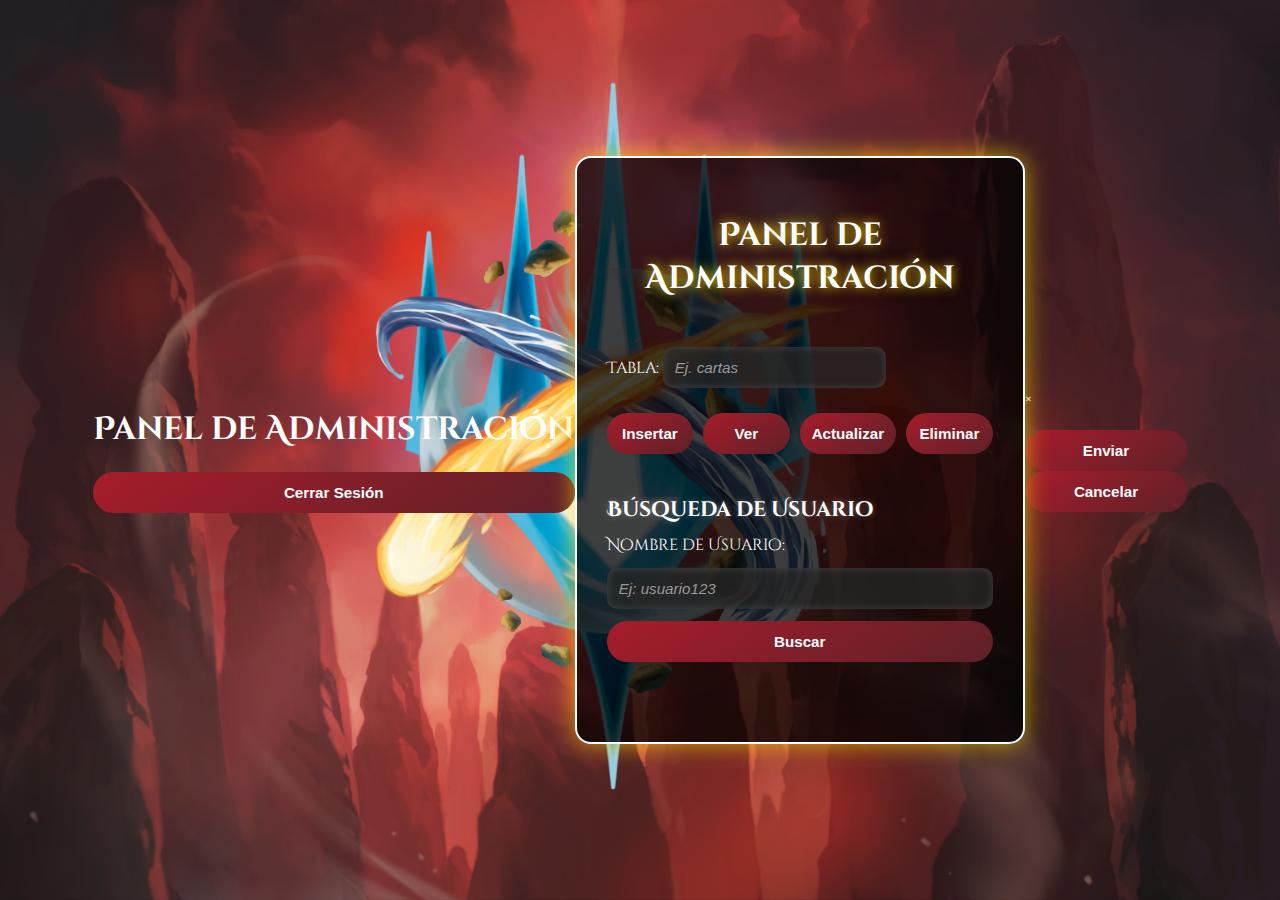
<file: admin.html>
<!DOCTYPE html>
<html lang="es">
<head>
    <meta charset="UTF-8">
    <meta name="viewport" content="width=device-width, initial-scale=1.0">
    <title>Panel de Administración</title>
    <link rel="stylesheet" href="proyectodb-master/css/admin.css">
</head>
<body>
    <header class="app-header">
        <h1>Panel de Administración</h1>
        <button id="logoutBtn" class="logout-btn">
            <i class="fas fa-sign-out-alt"></i> Cerrar Sesión
        </button>
    </header>

    <div class="admin-container">
        <form class="admin-form">
            <h1 class="admin-title">Panel de Administración</h1>
            
            <!-- Sección para ingresar el nombre de la tabla -->
            <div class="input-group">
                <label for="tabla">Tabla:</label>
                <input type="text" id="tabla" placeholder="Ej. cartas" />
            </div>
            
            <!-- Botones de operación sobre los registros -->
            <div class="button-group">
                <button id="insertBtn">Insertar</button>
                <button id="viewBtn">Ver</button>
                <button id="updateBtn">Actualizar</button>
                <button id="deleteBtn">Eliminar</button>
            </div>

            <!-- Sección de búsqueda de usuario -->
            <div class="section">
                <h2>Búsqueda de Usuario</h2>
                <div class="form-group">
                    <label for="searchUser">Nombre de Usuario:</label>
                    <input type="text" id="searchUser" placeholder="Ej: usuario123">
                    <button type="button" id="searchButton">Buscar</button>
                </div>
            </div>

            <!-- Contenedor de mensajes -->
            <div id="message-container"></div>
        </form>
    </div>

    <!-- Modal para operaciones dinámicas (Insertar, Actualizar) -->
    <div id="magicModal" class="modal">
        <div class="modal-content">
            <span class="close-modal">&times;</span>
            <h2 id="modalTitle"></h2>
            <form id="dynamicForm">
                <!-- Formulario dinámico se insertará aquí -->
            </form>
            <button id="submitFormBtn">Enviar</button>
            <button id="cancelFormBtn">Cancelar</button>
        </div>
    </div>

    <script src="proyectodb-master/js/admin.js"></script>
</body>
</html>
</file>
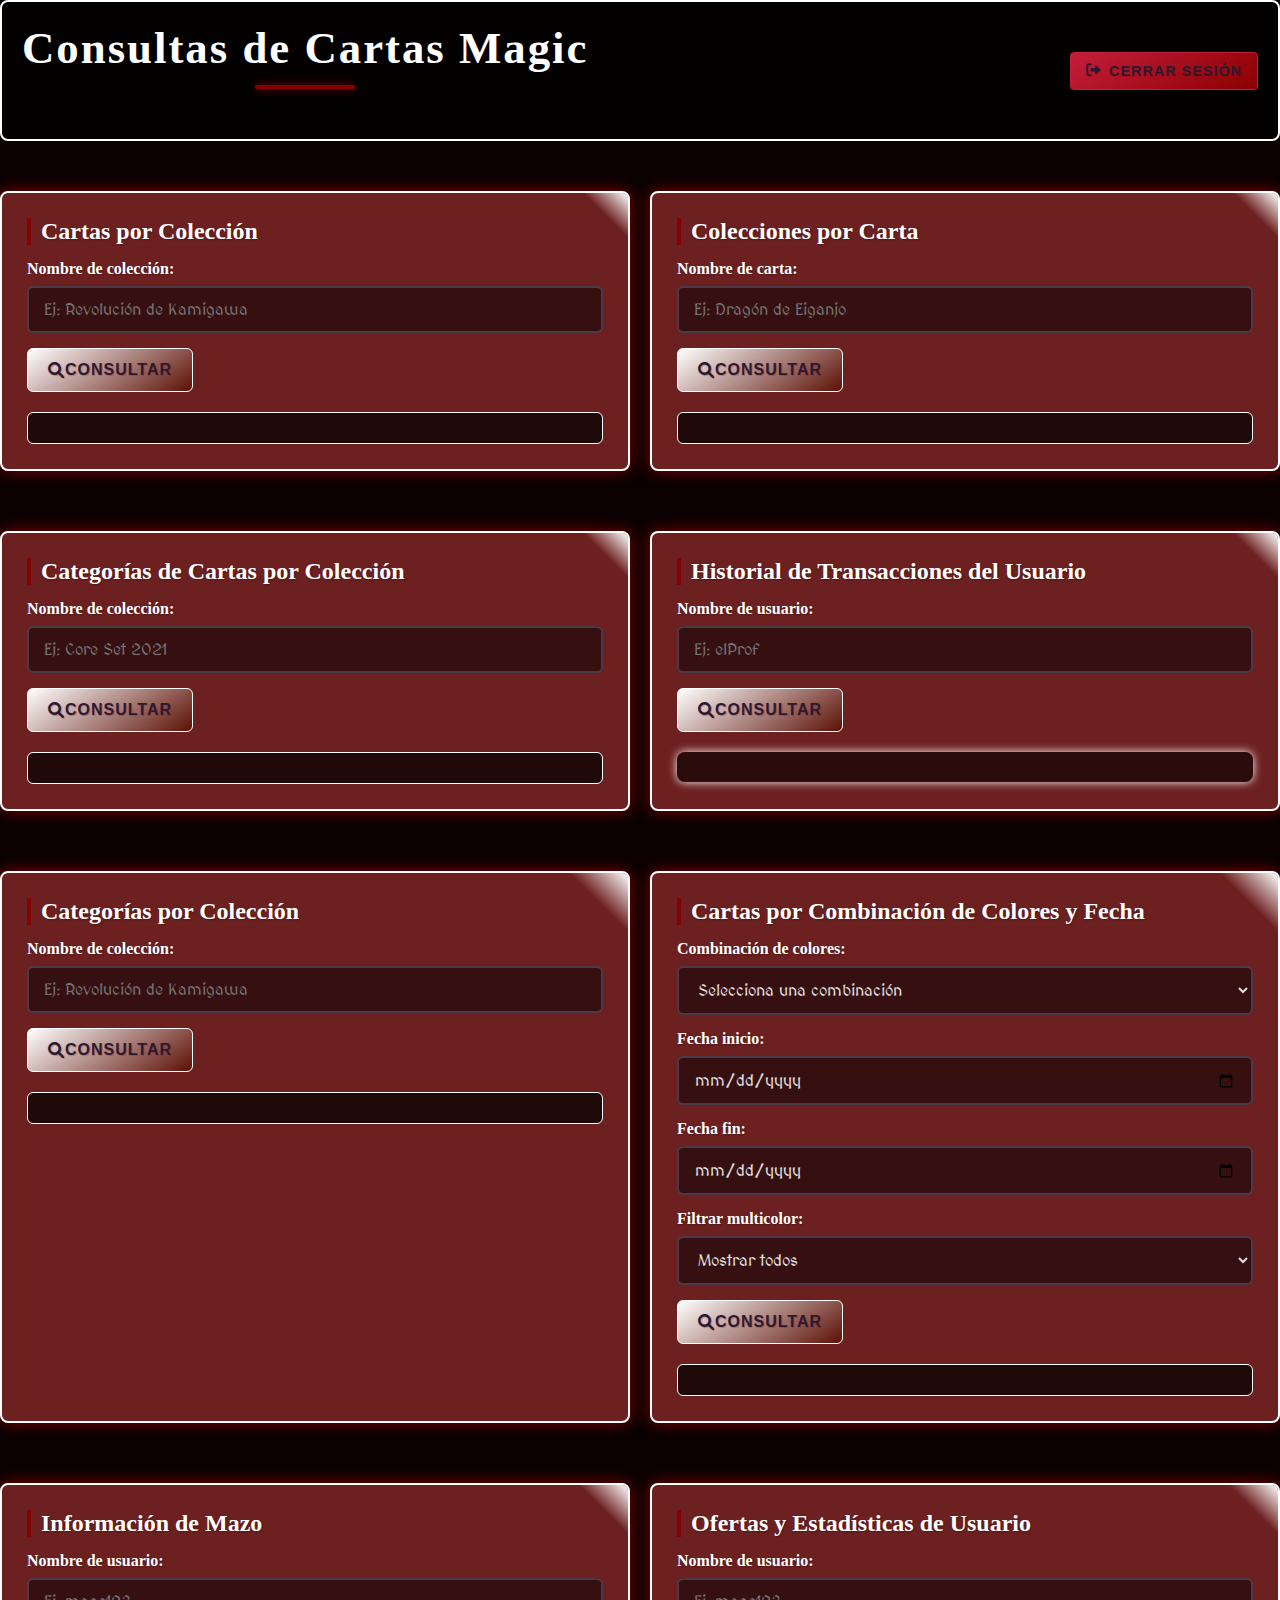
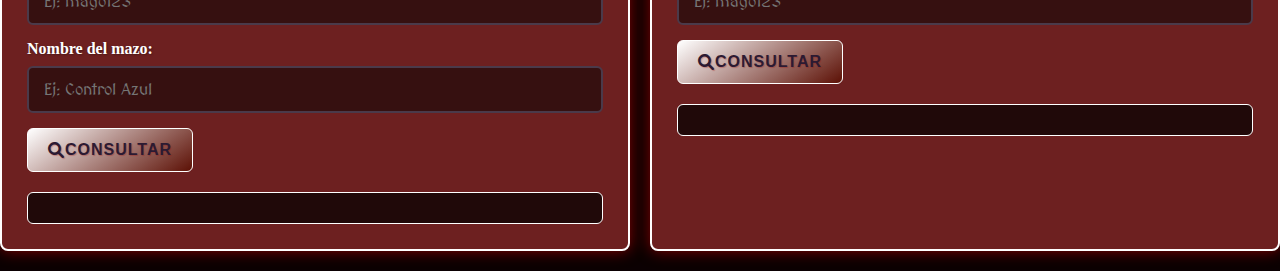
<file: consultas.html>
<!DOCTYPE html>
<html lang="es">
<head>
  <meta charset="UTF-8" />
  <meta name="viewport" content="width=device-width, initial-scale=1.0"/>
  <title>ADMIN</title>
  <link rel="stylesheet" href="proyectodb-master/css/consultas.css" />
  <link rel="stylesheet" href="https://fonts.googleapis.com/css2?family=MedievalSharp&display=swap">
  <link rel="stylesheet" href="https://cdnjs.cloudflare.com/ajax/libs/font-awesome/6.0.0/css/all.min.css" />
</head>
<body>
  <header class="app-header">
    <h1>Consultas de Cartas Magic</h1>
    <button id="logoutBtn" class="logout-btn">
      <i class="fas fa-sign-out-alt"></i> Cerrar Sesión
    </button>
  </header>

  <div class="query-container">
    <section>
      <h2>Cartas por Colección</h2>
      <div class="input-group">
        <label for="coleccionNombre">Nombre de colección:</label>
        <input type="text" id="coleccionNombre" placeholder="Ej: Revolución de Kamigawa" />
      </div>
      <button onclick="consultarCartasPorColeccion()">
        <i class="fas fa-search"></i> Consultar
      </button>
      <pre id="cartasResultado"></pre>
    </section>

    <section>
      <h2>Colecciones por Carta</h2>
      <div class="input-group">
        <label for="cartaNombre">Nombre de carta:</label>
        <input type="text" id="cartaNombre" placeholder="Ej: Dragón de Eiganjo" />
      </div>
      <button onclick="consultarColeccionesPorCarta()">
        <i class="fas fa-search"></i> Consultar
      </button>
      <pre id="coleccionesResultado"></pre>
    </section>
    <section>
      <h2>Categorías de Cartas por Colección</h2>
      <div class="input-group">
        <label for="coleccionNombreCategorias">Nombre de colección:</label>
        <input type="text" id="coleccionNombreCategorias" placeholder="Ej: Core Set 2021" />
      </div>
      <button onclick="consultarCategoriasCartas()">
        <i class="fas fa-search"></i> Consultar
      </button>
      <pre id="categoriasCartasResultado"></pre>
    </section>
    <section>
      <h2>Historial de Transacciones del Usuario</h2>
      <div class="input-group">
        <label for="usernameHistorial">Nombre de usuario:</label>
        <input type="text" id="usernameHistorial" placeholder="Ej: elProf" />
      </div>
      <button onclick="consultarHistorialUsuario()">
        <i class="fas fa-search"></i> Consultar
      </button>
      <div id="historialResultado" class="resultado-tabla"></div>
    </section>
    <section>
      <h2>Categorías por Colección</h2>
      <div class="input-group">
        <label for="coleccionNombreCat">Nombre de colección:</label>
        <input type="text" id="coleccionNombreCat" placeholder="Ej: Revolución de Kamigawa" />
      </div>
      <button onclick="consultarCategorias()">
        <i class="fas fa-search"></i> Consultar
      </button>
      <pre id="categoriasResultado"></pre>
    </section>

    <section>
      <h2>Cartas por Combinación de Colores y Fecha</h2>
      <div class="input-group">
        <label for="colorCombinacion">Combinación de colores:</label>
        <select id="colorCombinacion">
          <option value="">Selecciona una combinación</option>
          <option value="blanco">Mono Blanco (Monocolor)</option>
          <option value="azul">Mono Azul (Monocolor)</option>
          <option value="negro">Mono Negro (Monocolor)</option>
          <option value="rojo">Mono Rojo (Monocolor)</option>
          <option value="verde">Mono Verde (Monocolor)</option>
          <option value="blanco/azul">Azorius (Blanco/Azul)</option>
          <option value="azul/negro">Dimir (Azul/Negro)</option>
          <option value="negro/rojo">Rakdos (Negro/Rojo)</option>
          <option value="rojo/verde">Gruul (Rojo/Verde)</option>
          <option value="verde/blanco">Selesnya (Verde/Blanco)</option>
          <option value="blanco/negro">Orzhov (Blanco/Negro)</option>
          <option value="azul/rojo">Izzet (Azul/Rojo)</option>
          <option value="negro/verde">Golgari (Negro/Verde)</option>
          <option value="rojo/blanco">Boros (Rojo/Blanco)</option>
          <option value="verde/azul">Simic (Verde/Azul)</option>
          <option value="blanco/azul/negro">Esper (Blanco/Azul/Negro)</option>
          <option value="azul/negro/rojo">Grixis (Azul/Negro/Rojo)</option>
          <option value="negro/rojo/verde">Jund (Negro/Rojo/Verde)</option>
          <option value="rojo/verde/blanco">Naya (Rojo/Verde/Blanco)</option>
          <option value="verde/blanco/azul">Bant (Verde/Blanco/Azul)</option>
          <option value="blanco/negro/rojo">Mardu (Blanco/Negro/Rojo)</option>
          <option value="azul/rojo/verde">Temur (Azul/Rojo/Verde)</option>
          <option value="negro/verde/blanco">Abzan (Negro/Verde/Blanco)</option>
          <option value="rojo/blanco/azul">Jeskai (Rojo/Blanco/Azul)</option>
          <option value="verde/azul/negro">Sultai (Verde/Azul/Negro)</option>
          <option value="blanco/azul/negro/rojo">Yore-Tiller (Blanco/Azul/Negro/Rojo)</option>
          <option value="azul/negro/rojo/verde">Glint-Eye (Azul/Negro/Rojo/Verde)</option>
          <option value="negro/rojo/verde/blanco">Dune-Brood (Negro/Rojo/Verde/Blanco)</option>
          <option value="rojo/verde/blanco/azul">Ink-Treader (Rojo/Verde/Blanco/Azul)</option>
          <option value="verde/blanco/azul/negro">Witch-Maw (Verde/Blanco/Azul/Negro)</option>
          <option value="blanco/azul/negro/rojo/verde">Arcano (5 colores)</option>
        </select>
      </div>
      <div class="input-group">
        <label for="fechaInicioCombinacion">Fecha inicio:</label>
        <input type="date" id="fechaInicioCombinacion" />
      </div>
      <div class="input-group">
        <label for="fechaFinCombinacion">Fecha fin:</label>
        <input type="date" id="fechaFinCombinacion" />
      </div>
      <div class="input-group">
        <label for="multicolorCombinacion">Filtrar multicolor:</label>
        <select id="multicolorCombinacion">
          <option value="all">Mostrar todos</option>
          <option value="true">Solo multicolor</option>
          <option value="false">Excluir multicolor</option>
        </select>
      </div>
      <button onclick="consultarPorCombinacionColorYFecha()">
        <i class="fas fa-search"></i> Consultar
      </button>
      <pre id="combinacionColorResultado"></pre>
    </section>

    <section>
      <h2>Información de Mazo</h2>
      <div class="input-group">
        <label for="username">Nombre de usuario:</label>
        <input type="text" id="username" placeholder="Ej: mago123" />
      </div>
      <div class="input-group">
        <label for="mazoNombre">Nombre del mazo:</label>
        <input type="text" id="mazoNombre" placeholder="Ej: Control Azul" />
      </div>
      <button onclick="consultarMazoInfo()">
        <i class="fas fa-search"></i> Consultar
      </button>
      <pre id="mazoResultado"></pre>
    </section>
  
    <section>
      <h2>Ofertas y Estadísticas de Usuario</h2>
      <div class="input-group">
        <label for="usernameOfertas">Nombre de usuario:</label>
        <input type="text" id="usernameOfertas" placeholder="Ej: mago123" />
      </div>
      <button onclick="consultarOfertasUsuario()">
        <i class="fas fa-search"></i> Consultar
      </button>
      <pre id="ofertasResultado"></pre>
    </section>
  </div>

  <script src="./proyectodb-master/js/consultas.js"></script>
</body>
</html>
</file>
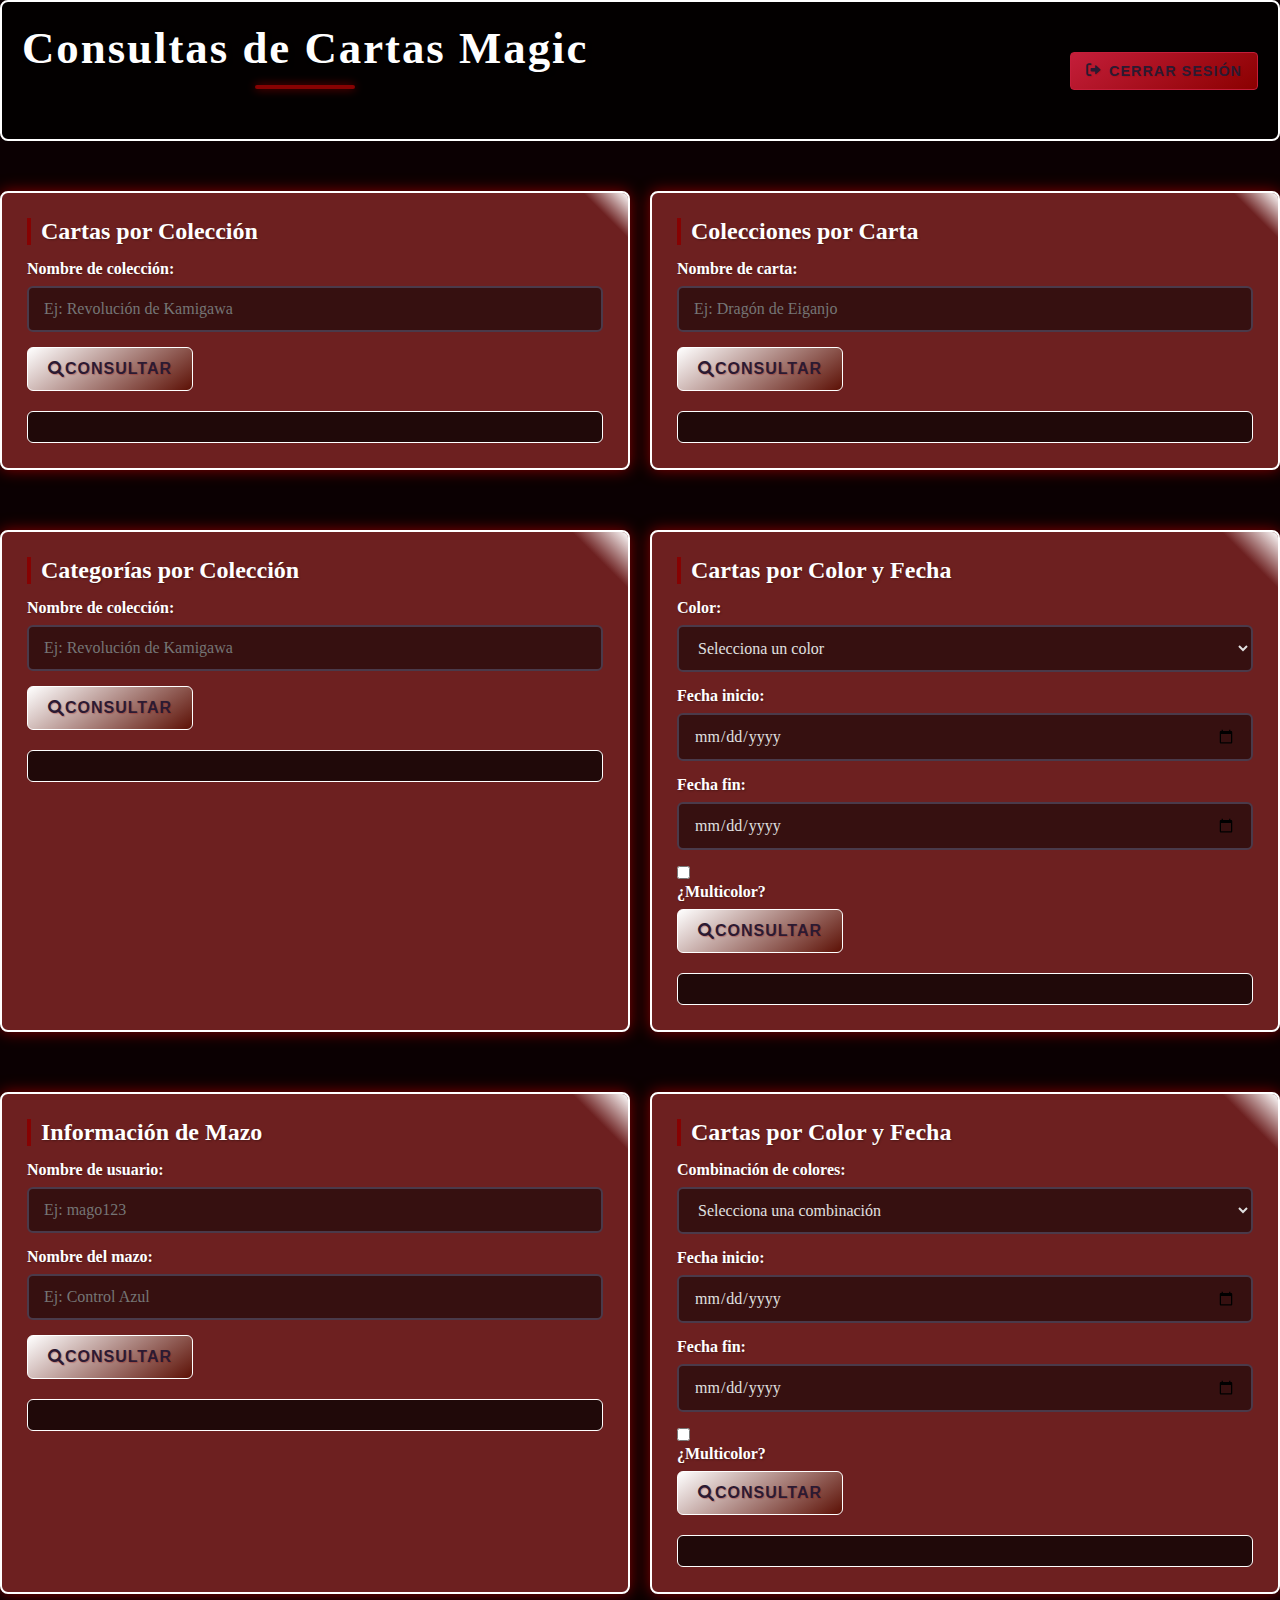
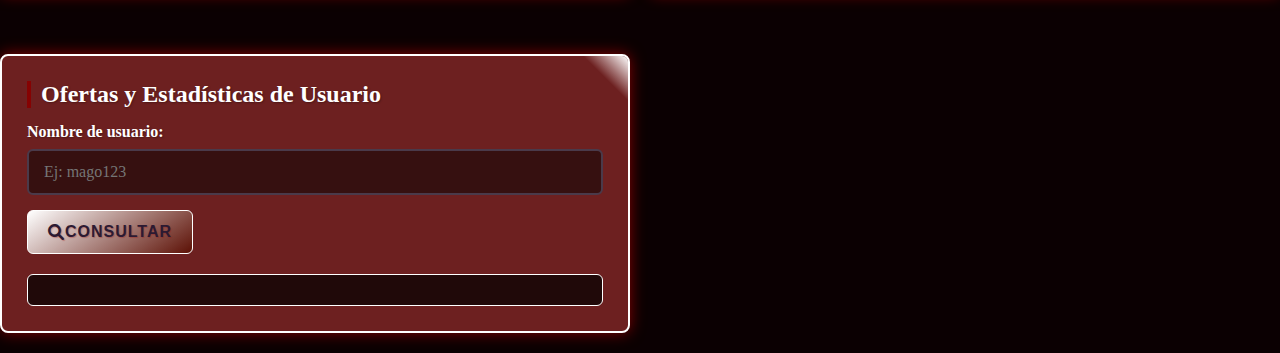
<file: consultasy.html>
<!DOCTYPE html>
<html lang="es">
<head>
  <meta charset="UTF-8" />
  <meta name="viewport" content="width=device-width, initial-scale=1.0"/>
  <title>Consultas de Cartas Magic</title>
  <link rel="stylesheet" href="proyectodb-master/css/consultas.css" />
  <link rel="stylesheet" href="https://cdnjs.cloudflare.com/ajax/libs/font-awesome/6.0.0/css/all.min.css" />
</head>
<body>
  <header class="app-header">
    <h1>Consultas de Cartas Magic</h1>
    <button id="logoutBtn" class="logout-btn">
      <i class="fas fa-sign-out-alt"></i> Cerrar Sesión
    </button>
  </header>

  <div class="query-container">
    <section>
      <h2>Cartas por Colección</h2>
      <div class="input-group">
        <label for="coleccionNombre">Nombre de colección:</label>
        <input type="text" id="coleccionNombre" placeholder="Ej: Revolución de Kamigawa" />
      </div>
      <button onclick="consultarCartasPorColeccion()">
        <i class="fas fa-search"></i> Consultar
      </button>
      <pre id="cartasResultado"></pre>
    </section>

    <section>
      <h2>Colecciones por Carta</h2>
      <div class="input-group">
        <label for="cartaNombre">Nombre de carta:</label>
        <input type="text" id="cartaNombre" placeholder="Ej: Dragón de Eiganjo" />
      </div>
      <button onclick="consultarColeccionesPorCarta()">
        <i class="fas fa-search"></i> Consultar
      </button>
      <pre id="coleccionesResultado"></pre>
    </section>

    <section>
      <h2>Categorías por Colección</h2>
      <div class="input-group">
        <label for="coleccionNombreCat">Nombre de colección:</label>
        <input type="text" id="coleccionNombreCat" placeholder="Ej: Revolución de Kamigawa" />
      </div>
      <button onclick="consultarCategorias()">
        <i class="fas fa-search"></i> Consultar
      </button>
      <pre id="categoriasResultado"></pre>
    </section>

    <section>
      <h2>Cartas por Color y Fecha</h2>
      <div class="input-group">
        <label for="color">Color:</label>
        <select id="color">
          <option value="">Selecciona un color</option>
          <option value="blanco">Blanco</option>
          <option value="azul">Azul</option>
          <option value="negro">Negro</option>
          <option value="rojo">Rojo</option>
          <option value="verde">Verde</option>
        </select>
      </div>
      <div class="input-group">
        <label for="fechaInicio">Fecha inicio:</label>
        <input type="date" id="fechaInicio" />
      </div>
      <div class="input-group">
        <label for="fechaFin">Fecha fin:</label>
        <input type="date" id="fechaFin" />
      </div>
      <div class="checkbox-group">
        <input type="checkbox" id="multicolor" />
        <label for="multicolor">¿Multicolor?</label>
      </div>
      <button onclick="consultarPorColorYFecha()">
        <i class="fas fa-search"></i> Consultar
      </button>
      <pre id="colorResultado"></pre>
    </section>

    <section>
      <h2>Información de Mazo</h2>
      <div class="input-group">
        <label for="username">Nombre de usuario:</label>
        <input type="text" id="username" placeholder="Ej: mago123" />
      </div>
      <div class="input-group">
        <label for="mazoNombre">Nombre del mazo:</label>
        <input type="text" id="mazoNombre" placeholder="Ej: Control Azul" />
      </div>
      <button onclick="consultarMazoInfo()">
        <i class="fas fa-search"></i> Consultar
      </button>
      <pre id="mazoResultado"></pre>
    </section>

    <section>
      <h2>Cartas por Color y Fecha</h2>
      <div class="input-group">
        <label for="color">Combinación de colores:</label>
        <select id="color">
          <option value="">Selecciona una combinación</option>
          <option value="blanco"> Mono Blanco (Monocolor)</option>
          <option value="azul"> Mono Azul (Monocolor)</option>
          <option value="negro"> Mono Negro (Monocolor)</option>
          <option value="rojo"> Mono Rojo (Monocolor)</option>
          <option value="verde"> Mono Verde (Monocolor)</option>
          <option value="blanco/azul">Azorius (Blanco/Azul)</option>
          <option value="azul/negro">Dimir (Azul/Negro)</option>
          <option value="negro/rojo">Rakdos (Negro/Rojo)</option>
          <option value="rojo/verde">Gruul (Rojo/Verde)</option>
          <option value="verde/blanco">Selesnya (Verde/Blanco)</option>
          <option value="blanco/negro">Orzhov (Blanco/Negro)</option>
          <option value="azul/rojo">Izzet (Azul/Rojo)</option>
          <option value="negro/verde">Golgari (Negro/Verde)</option>
          <option value="rojo/blanco">Boros (Rojo/Blanco)</option>
          <option value="verde/azul">Simic (Verde/Azul)</option>
          <option value="blanco/azul/negro">Esper (Blanco/Azul/Negro)</option>
          <option value="azul/negro/rojo">Grixis (Azul/Negro/Rojo)</option>
          <option value="negro/rojo/verde">Jund (Negro/Rojo/Verde)</option>
          <option value="rojo/verde/blanco">Naya (Rojo/Verde/Blanco)</option>
          <option value="verde/blanco/azul">Bant (Verde/Blanco/Azul)</option>
          <option value="blanco/negro/rojo">Mardu (Blanco/Negro/Rojo)</option>
          <option value="azul/rojo/verde">Temur (Azul/Rojo/Verde)</option>
          <option value="negro/verde/blanco">Abzan (Negro/Verde/Blanco)</option>
          <option value="rojo/blanco/azul">Jeskai (Rojo/Blanco/Azul)</option>
          <option value="verde/azul/negro">Sultai (Verde/Azul/Negro)</option>
          <option value="blanco/azul/negro/rojo">Yore-Tiller (Blanco/Azul/Negro/Rojo)</option>
          <option value="azul/negro/rojo/verde">Glint-Eye (Azul/Negro/Rojo/Verde)</option>
          <option value="negro/rojo/verde/blanco">Dune-Brood (Negro/Rojo/Verde/Blanco)</option>
          <option value="rojo/verde/blanco/azul">Ink-Treader (Rojo/Verde/Blanco/Azul)</option>
          <option value="verde/blanco/azul/negro">Witch-Maw (Verde/Blanco/Azul/Negro)</option>
          <option value="blanco/azul/negro/rojo/verde">Arcano (5 colores)</option>
        </select>
      </div>
      <div class="input-group">
        <label for="fechaInicio">Fecha inicio:</label>
        <input type="date" id="fechaInicio" />
      </div>
      <div class="input-group">
        <label for="fechaFin">Fecha fin:</label>
        <input type="date" id="fechaFin" />
      </div>
      <div class="checkbox-group">
        <input type="checkbox" id="multicolor" />
        <label for="multicolor">¿Multicolor?</label>
      </div>
      <button onclick="consultarPorColorYFecha()">
        <i class="fas fa-search"></i> Consultar
      </button>
      <pre id="colorResultado"></pre>
    </section>
  
    <section>
      <h2>Ofertas y Estadísticas de Usuario</h2>
      <div class="input-group">
        <label for="usernameOfertas">Nombre de usuario:</label>
        <input type="text" id="usernameOfertas" placeholder="Ej: mago123" />
      </div>
      <button onclick="consultarOfertasUsuario()">
        <i class="fas fa-search"></i> Consultar
      </button>
      <pre id="ofertasResultado"></pre>
    </section>
  </div>

  <script>

  </script>
</body>
</html>
</file>
<file: proyectodb-master/css/admin.css>
@import url('https://fonts.googleapis.com/css2?family=Cinzel+Decorative:wght@700&display=swap');

html {
    background-color: #0b0002;
    height: 100%;
}

body {
    width: 100%;
    min-height: 100vh;
    background: url('../img/woOos0oOo0dislaniIidnBbalL112_1600x1080.png') no-repeat center center / cover;
    display: flex;
    justify-content: center;
    align-items: center;
    color: white;
    font-family: 'Cinzel Decorative', cursive;
    position: relative;
    padding: 40px 20px;
    box-sizing: border-box;
    margin: 0;
}


.admin-container {
    position: relative;
    z-index: 1;
    width: 450px;
    max-width: 100%;
    padding: 40px 0;
}

.admin-form {
    background: rgba(0, 0, 0, 0.75);
    border: 2px solid #fff;
    box-shadow: 0 0 25px rgba(255, 215, 0, 0.7);
    border-radius: 16px;
    padding: 35px 30px;
    display: flex;
    flex-direction: column;
    gap: 25px;
    animation: fadeInUp 1s ease;
}

.admin-title {
    font-size: 2rem;
    color: #fff;
    text-align: center;
    text-shadow: 0 0 12px gold;
}

.section h2 {
    margin-bottom: 10px;
    color: #fff;
    text-shadow: 0 0 6px rgba(255, 255, 255, 0.3);
    font-size: 1.3rem;
}

.form-group {
    display: flex;
    flex-direction: column;
    gap: 12px;
}

input {
    padding: 12px;
    border-radius: 10px;
    border: none;
    background: rgba(38, 38, 38, 0.8);
    color: white;
    box-shadow: inset 0 0 8px rgba(255, 255, 255, 0.15);
    font-size: 0.95rem;
}

input::placeholder {
    color: #999;
    font-style: italic;
}

input:focus {
    box-shadow: inset 0 0 10px rgba(255, 215, 0, 0.4),
                0 0 12px rgba(255, 215, 0, 0.3);
    outline: none;
}

.button-group {
    display: flex;
    justify-content: space-between;
    gap: 10px;
}

button {
    background: linear-gradient(145deg, #a71c2a, #5E2129);
    border: none;
    padding: 12px;
    border-radius: 30px;
    color: white;
    font-weight: bold;
    font-size: 0.95rem;
    cursor: pointer;
    transition: all 0.3s ease;
    width: 100%;
}

button:hover {
    background: linear-gradient(145deg, #5E2129, #a71c2a);
    box-shadow: 0 0 12px rgba(255, 0, 0, 0.4);
}

#message-container {
    text-align: center;
    color: #ffd700;
    font-size: 0.9rem;
    min-height: 20px;
    text-shadow: 1px 1px 2px black;
}

@keyframes fadeInUp {
    from {
        opacity: 0;
        transform: translateY(30px);
    }
    to {
        opacity: 1;
        transform: translateY(0);
    }
}

@media (max-width: 480px) {
    .admin-form {
        padding: 25px 20px;
    }

    .admin-title {
        font-size: 1.7rem;
    }

    button {
        padding: 10px;
        font-size: 0.85rem;
    }
}
</file>
<file: proyectodb-master/css/consultas.css>
:root {
  --primary-color: #ffffff; /* Oro Magic */
  --secondary-color: #2c1a32; /* Púrpura oscuro */
  --accent-color: #860202; /* Violeta místico */
  --error-color: #C41E3A; /* Rojo dragón */
  --success-color: #940202; /* Verde bosque */
  --text-color: #E0E0E0;
  --dark-bg: #1a1a1a;
  --card-bg: #6d2020;
  --border-color: #4a3a4a;
  --shadow: 0 4px 6px rgba(0, 0, 0, 0.3);
}
html {
  background-color: #0b0002;
  height: 100%;
}

* {
  box-sizing: border-box;
  margin: 0;
  padding: 0;
}
h1 {
  color: var(--primary-color);
  text-align: center;
  margin-bottom: 30px;
  font-size: 2.8rem;
  position: relative;
  padding-bottom: 15px;
  letter-spacing: 2px;
  text-shadow: 2px 2px 4px rgba(0, 0, 0, 0.5);
}

h1::after {
  content: '';
  position: absolute;
  bottom: 0;
  left: 50%;
  transform: translateX(-50%);
  width: 100px;
  height: 4px;
  background-color: var(--accent-color);
  border-radius: 2px;
  box-shadow: 0 0 10px var(--accent-color);
}

h2 {
  color: var(--primary-color);
  margin-bottom: 15px;
  font-size: 1.5rem;
  border-left: 4px solid var(--accent-color);
  padding-left: 10px;
  text-shadow: 1px 1px 2px rgba(0, 0, 0, 0.3);
}

section {
  background: var(--card-bg);
  margin: 20px 0;
  padding: 25px;
  border-radius: 8px;
  border: 2px solid var(--primary-color);
  box-shadow: 0 0 15px var(--accent-color);
  transition: transform 0.3s ease, box-shadow 0.3s ease;
  position: relative;
  overflow: hidden;
}

section::before {
  content: '';
  position: absolute;
  top: 0;
  left: 0;
  right: 0;
  bottom: 0;
  background: linear-gradient(45deg, transparent 95%, var(--primary-color) 100%);
  pointer-events: none;
  z-index: 1;
}

section:hover {
  transform: translateY(-3px);
  box-shadow: 0 6px 20px var(--accent-color);
}

.input-group {
  margin-bottom: 15px;
  position: relative;
  z-index: 2;
}

label {
  display: block;
  margin-bottom: 8px;
  font-weight: 600;
  color: var(--primary-color);
  text-shadow: 1px 1px 2px rgba(0, 0, 0, 0.3);
}

input[type="text"],
input[type="number"],
input[type="date"],
select {
  width: 100%;
  padding: 12px 15px;
  border: 2px solid var(--border-color);
  border-radius: 6px;
  font-size: 1rem;
  transition: all 0.3s ease;
  background: rgba(0, 0, 0, 0.5);
  color: var(--text-color);
  font-family: 'MedievalSharp', cursive;
}

input[type="text"]:focus,
input[type="number"]:focus,
input[type="date"]:focus,
select:focus {
  border-color: var(--primary-color);
  outline: none;
  box-shadow: 0 0 15px var(--primary-color);
}

button {
  background: linear-gradient(145deg, var(--primary-color) 0%, #5c1005 100%);
  color: #2c1a32;
  border: none;
  padding: 12px 20px;
  border-radius: 6px;
  cursor: pointer;
  font-size: 1rem;
  font-weight: 600;
  text-transform: uppercase;
  letter-spacing: 1px;
  transition: all 0.3s ease;
  display: inline-flex;
  align-items: center;
  justify-content: center;
  position: relative;
  overflow: hidden;
  border: 1px solid var(--primary-color);
  text-shadow: 1px 1px 1px rgba(154, 7, 7, 0.3);
}

button:hover {
  background: linear-gradient(145deg, #480606 0%, var(--primary-color) 100%);
  box-shadow: 0 0 15px var(--primary-color);
  transform: translateY(-2px);
}

button:hover::after {
  content: '';
  position: absolute;
  top: -50%;
  left: -50%;
  width: 200%;
  height: 200%;
  background: linear-gradient(45deg, transparent 20%, rgba(255,255,255,0.3) 50%, transparent 80%);
  animation: shine 1.5s;
}

@keyframes shine {
  0% { transform: rotate(45deg) translate(-150%, -150%); }
  100% { transform: rotate(45deg) translate(150%, 150%); }
}

pre {
  background: rgba(0, 0, 0, 0.7);
  padding: 15px;
  border-radius: 6px;
  white-space: pre-wrap;
  overflow-x: auto;
  border: 1px solid var(--primary-color);
  margin-top: 20px;
  font-family: 'Courier New', monospace;
  font-size: 0.9rem;
  line-height: 1.5;
  max-height: 400px;
  overflow-y: auto;
  color: var(--primary-color);
  text-shadow: 0 0 5px rgb(101, 2, 2);
}

.error {
  color: var(--error-color);
  background: rgba(196, 30, 58, 0.2);
  padding: 15px;
  border-radius: 6px;
  border: 1px solid var(--error-color);
  margin-top: 15px;
  font-weight: 600;
  text-shadow: 0 0 5px rgba(196, 30, 58, 0.3);
}

.loading {
  display: inline-block;
  width: 20px;
  height: 20px;
  border: 3px solid rgba(128, 0, 0, 0.526);
  border-radius: 50%;
  border-top-color: var(--primary-color);
  animation: spin 1s ease-in-out infinite;
  margin-right: 10px;
}

@keyframes spin {
  to { transform: rotate(360deg); }
}

/* Estilos para la tabla de transacciones */
.resultado-tabla {
  margin-top: 20px;
  background: rgba(0, 0, 0, 0.6);
  border-radius: 8px;
  box-shadow: 0 0 10px var(--primary-color);
  padding: 15px;
  overflow-x: auto;
}

.tabla-transacciones {
  width: 100%;
  border-collapse: collapse;
  font-size: 0.9em;
  background: transparent;
  color: var(--primary-color);
}

.tabla-transacciones th {
  background: var(--secondary-color);
  color: var(--primary-color);
  padding: 12px 15px;
  text-align: left;
  text-shadow: 1px 1px 2px rgb(255, 255, 255);
  border-bottom: 2px solid var(--primary-color);
}

.tabla-transacciones td {
  padding: 10px 15px;
  border-bottom: 1px solid var(--border-color);
}

.tabla-transacciones tr:hover {
  background: rgba(255, 215, 0, 0.1);
}

.badge {
  display: inline-block;
  padding: 3px 8px;
  border-radius: 12px;
  font-size: 0.8em;
  font-weight: 600;
  text-transform: uppercase;
}

.badge-venta {
  background: var(--success-color);
  color: white;
  box-shadow: 0 0 5px var(--success-color);
}

.badge-compra {
  background: var(--error-color);
  color: white;
  box-shadow: 0 0 5px var(--error-color);
}

.monto {
  font-weight: bold;
  color: var(--primary-color);
}

/* Animación de brillo para las secciones */
@keyframes glow {
  0% { box-shadow: 0 0 5px var(--primary-color); }
  50% { box-shadow: 0 0 20px var(--accent-color); }
  100% { box-shadow: 0 0 5px var(--primary-color); }
}

section {
  animation: glow 3s ease-in-out infinite alternate;
}

/* Responsive Design */
@media (max-width: 768px) {
  body {
    padding: 10px;
  }

  h1 {
    font-size: 2rem;
  }

  section {
    padding: 15px;
  }

  button {
    width: 100%;
    padding: 15px;
  }

  .query-container {
    grid-template-columns: 1fr;
  }
}

@media (min-width: 769px) {
  .query-container {
    display: grid;
    grid-template-columns: repeat(2, 1fr);
    gap: 20px;
  }
}

.app-header {
  display: flex;
  justify-content: space-between;
  align-items: center;
  margin-bottom: 30px;
  position: relative;
  padding: 20px;
  background: rgba(0, 0, 0, 0.7);
  border-radius: 8px;
  border: 2px solid var(--primary-color);
}

.logout-btn {
  background: linear-gradient(145deg, #C41E3A 0%, #8B0000 100%);
  padding: 10px 15px;
  font-size: 0.9rem;
  border-radius: 4px;
  display: flex;
  align-items: center;
  gap: 8px;
  transition: all 0.3s ease;
  border: 1px solid #C41E3A;
}

.logout-btn:hover {
  background: linear-gradient(145deg, #8B0000 0%, #C41E3A 100%);
  box-shadow: 0 0 10px #C41E3A;
}

/* Scrollbar personalizada */
::-webkit-scrollbar {
  width: 8px;
  height: 8px;
}

::-webkit-scrollbar-track {
  background: rgba(0, 0, 0, 0.3);
}

::-webkit-scrollbar-thumb {
  background: var(--primary-color);
  border-radius: 4px;
}

::-webkit-scrollbar-thumb:hover {
  background: #650606;
}
</file>
